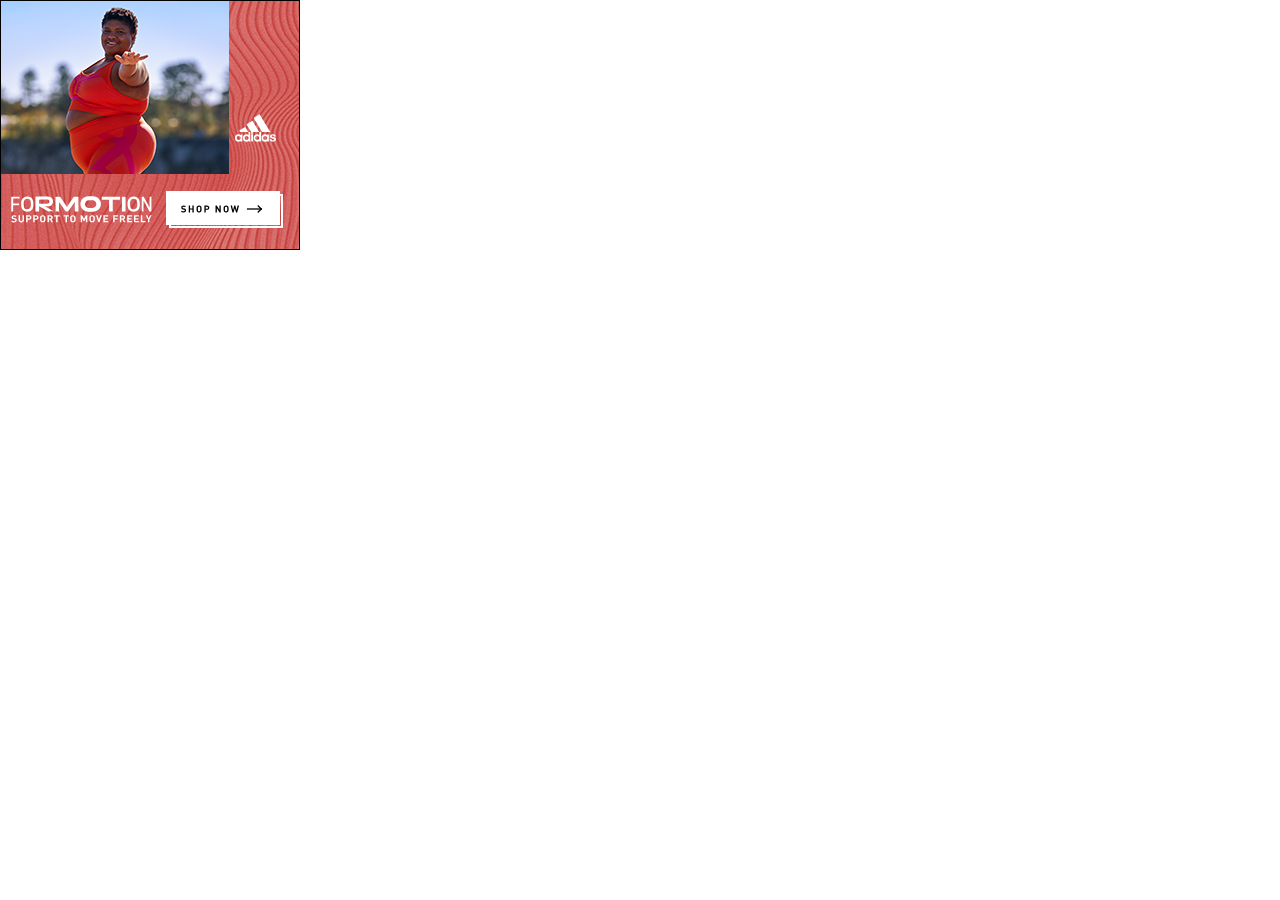
<file: index.html>
<!DOCTYPE html>
<html>
<head>
	<meta charset="utf-8">
	<meta name="ad.size" content="width=300,height=250">
	<title>Formotion</title>
	<link rel="preload" href="/images/bg-1.png" as="image">
	<link rel="preload" href="/images/img-2.jpg" as="image">
	<link rel="preload" href="/images/logo.svg" as="image">
	<link rel="preload" href="/images/text-2.svg" as="image">
	<link rel="preload" href="/images/text-1.svg" as="image">
	<link media="all" rel="stylesheet" href="/css/main.css">
</head>
<body>
<div class="wrapper">
	<div class="ad"></div>
	<img src="/images/img-2.jpg" class="frame-anim" alt="adidas_yoga">
	<div class="text">
		<img src="/images/text-1.svg" alt="formotion">
		<img src="/images/text-2.svg" alt="support">
	</div>
	<a href="#" class="btn">
		<img src="/images/shop-now.svg" class="shop-now" alt="shopNow">
		<img src="/images/arrow.svg" class="arrow" alt="buyNow">
	</a>
	<img src="/images/logo.svg" alt="adidas" class="logo">
</div>
</html>
</file>
<file: css/main.css>
html {
	font-family: sans-serif; /* 1 */
	-ms-text-size-adjust: 100%; /* 2 */
	-webkit-text-size-adjust: 100%; /* 2 */
}

body {
	margin: 0;
	color: #333;
	background: #fff;
	font: 16px/1.2 "Arial", "Helvetica Neue", "Helvetica", sans-serif;
	-webkit-font-smoothing: antialiased;
	-moz-osx-font-smoothing: grayscale;
}

a {
	background-color: transparent;
	text-decoration: none;
	cursor: pointer;
}

a:active,
a:hover {
	outline: 0;
	text-decoration: none;
}

b,
strong {
	font-weight: bold;
}

sub,
sup {
	font-size: 75%;
	line-height: 0;
	position: relative;
	vertical-align: baseline;
}

sup {
	top: -.5em;
}

sub {
	bottom: -.25em;
}

html {
	box-sizing: border-box;
}

*,
*:before,
*:after {
	box-sizing: inherit;
}

* {
	max-height: 1000000px;
}

img {
	height: auto;
	max-width: 100%;
	vertical-align: top;
	display: inline-block;
}

p {
	margin: 0 0 1em;
}

.wrapper {
	width: 300px;
	height: 250px;
	margin: 0;
	overflow: hidden;
	position: relative;
	vertical-align: top; 
	border: 1px solid #000;
}

.ad {
	width: 300px;
	height: 250px;
	position: absolute;
	top:0;
	left: 0;
	background-image: url(../images/bg-1.png);
	animation-name: background;
	animation-duration: 4s;
	animation-iteration-count: 1;
	animation-delay: 1s;
	-webkit-animation-name: background;
	-webkit-animation-duration: 4s;
	-webkit-animation-iteration-count: 1;
	-webkit-animation-delay: 2s;
}
  
  @keyframes background {
  0% {
   transform: scale(1);
  }
  50% {
   transform: scale(1.07);
  }
    100% {
     transform: scale(1);
    }
}
  @-webkit-keyframes background {
  0% {
    transform: scale(1);
  }
  50% {
    transform: scale(1.2);
  }
    100% {
     transform: scale(1);
    }
}

.frame-anim {
	max-width: 228px;
	height: 173px;
	position: absolute;
	top: 0;
	left: 0;
	overflow: hidden;
	animation-name: animImg;
	animation-timing-function:ease-in-out;
	animation-duration: 2s;
	-webkit-animation-name: animImg;
	-webkit-animation-timing-function:ease-in-out;
	-webkit-animation-duration: 2s;
	/*
	backface-visibility: hidden; */
}

@keyframes animImg {
	0%  {
		width: 0;
	}
	100% {
		width: 228px;
	}
}

@-webkit-keyframes animImg {
	0%  {
		width: 0;
	}
	100% {
		width: 228px;
	}
}

.text {
	width: 141px;
    height: 30px;
    position: absolute;
    left: 10px;
    top: 195px;
}

.btn {
	background: #fff;
	max-width: 114px;
	min-width: 114px;
	max-height: 34px;
	min-height: 34px;
	position: absolute;
	top: 190px;
	left: 165px;
}

.btn:hover {
	 position:absolute;
	 top: 192px;
	 left: 167px;
}

.btn::after {
	content: '';
	width: 114px;
	height: 34px;
    position: absolute;
    top: 3px;
    left: 3px;
	border: 2px solid #fff;	
}

.btn:hover:after {
	top: 0;
	left: 0; 
}

.btn, btn:hover, btn:after, btn:hover:after {
	transition: all 0.3s ease;
}

.shop-now {
	width: 58px;
    height: 8px;
    position: absolute;
	bottom: 12px;
    left: 15px;
}

.arrow {
	width: 17px;
    height: 8px;
    position: absolute;
    bottom: 12px;
    left: 80px;
}

.logo {
	width: 41px;
    height: 28px;
    position: absolute;
    left: 234px;
    top: 113px;
}
</file>
